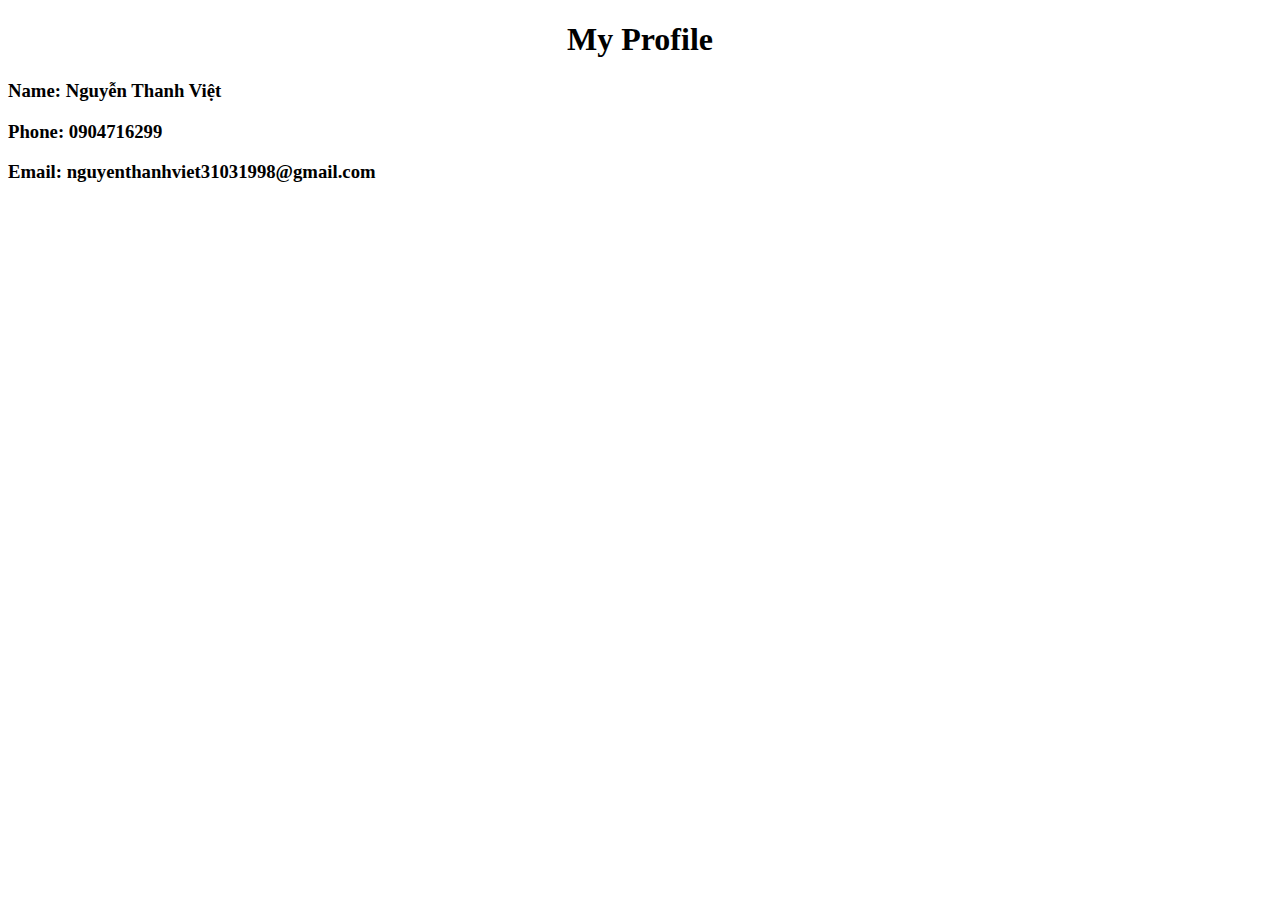
<file: NguyenThanhViet.html>
<!DOCTYPE html>
<html>
  <head>
    <meta charset="utf-8">
    <meta name="viewport" content="width=device-width, initial-scale=1">
    <meta http-equiv="x-ua-compatible" content="ie=edge">
    <title>Nguyễn Thanh Việt Profile</title>

    <link rel="stylesheet" href="https://maxcdn.bootstrapcdn.com/bootstrap/4.0.0-alpha.2/css/bootstrap.min.css" integrity="sha384-y3tfxAZXuh4HwSYylfB+J125MxIs6mR5FOHamPBG064zB+AFeWH94NdvaCBm8qnd" crossorigin="anonymous">
  </head>
  <body>
    <center><h1>My Profile</h1></center>
    <h3>Name: Nguyễn Thanh Việt</h3>
    <h3>Phone: 0904716299</h3>
    <h3>Email: nguyenthanhviet31031998@gmail.com</h3>
  </body>
</html>
</file>
